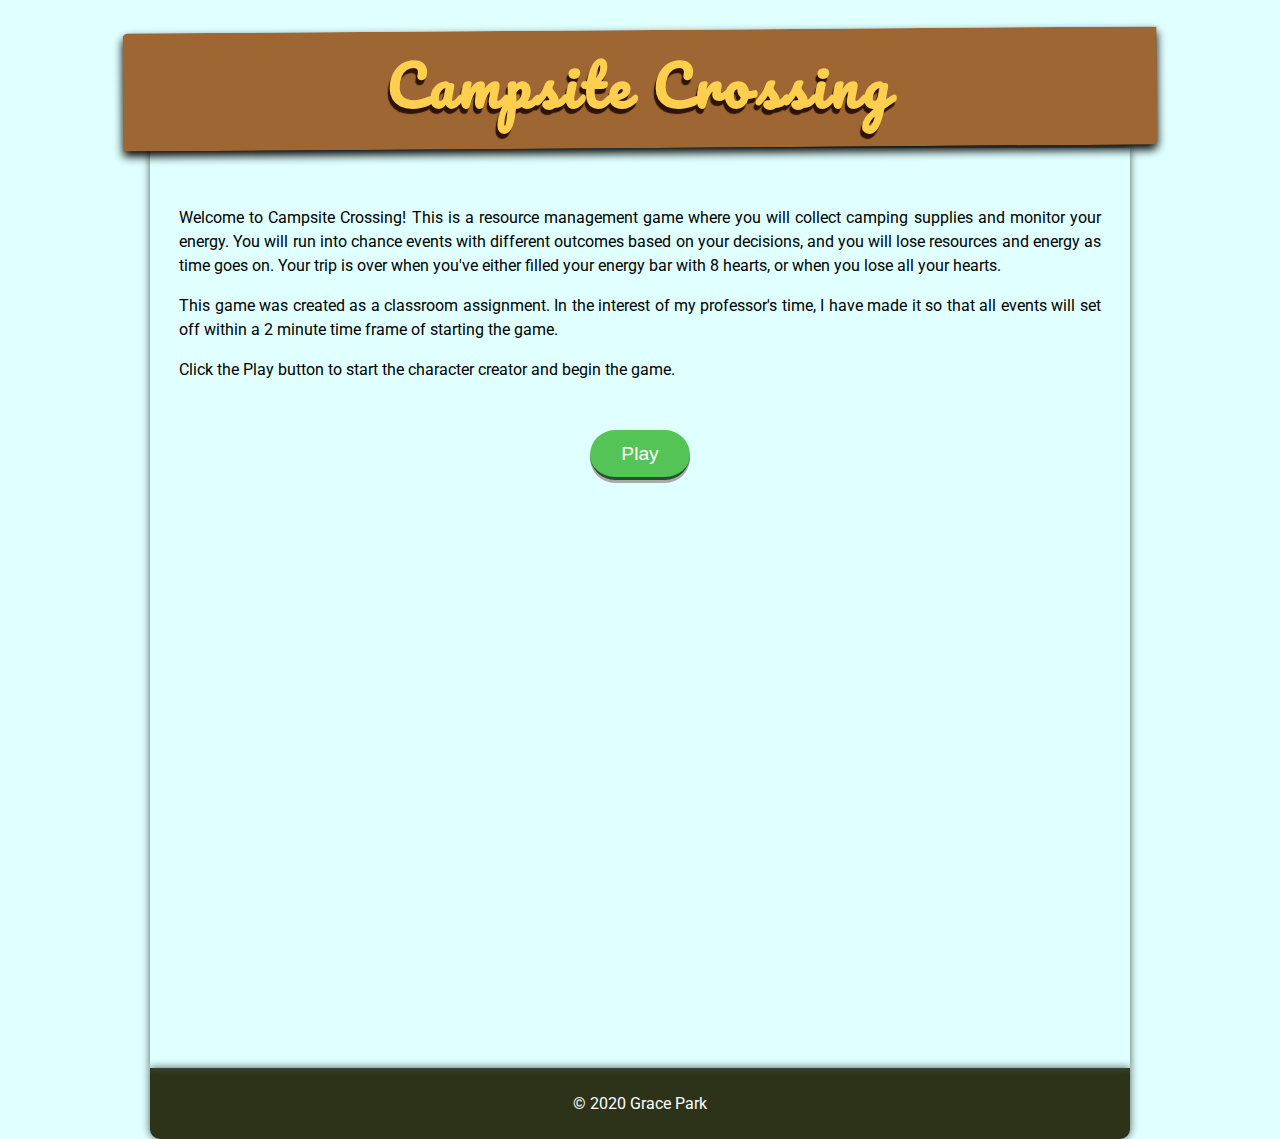
<file: projects/campcrossing/camp.html>
<!DOCTYPE HTML>
<html lang="en">
    <head>
        <meta charset="utf-8">
        <title>Campsite Crossing</title>
        <meta name="viewport" content="width=device-width, initial-scale=1.0">
        <link rel="stylesheet" href="style.css">
    </head>
    <body>
        <header>
            <h1><a href="">Campsite Crossing</a></h1>
        </header>
        
        <main>
          <div id="welc" style="display:block"><p>Welcome to Campsite Crossing! This is a resource management game where you will collect camping supplies and monitor your energy. You will run into chance events with different outcomes based on your decisions, and you will lose resources and energy as time goes on. Your trip is over when you've either filled your energy bar with 8 hearts, or when you lose all your hearts.</p><p>This game was created as a classroom assignment. In the interest of my professor's time, I have made it so that all events will set off within a 2 minute time frame of starting the game.</p><p>Click the Play button to start the character creator and begin the game.</p></div>
          <button id="push" onClick="play()">Play</button>
          
          <div id="game" style="display:none">
            <div id="health"></div>
        
            <div id="buttons">
              <button id="tp" onClick="trade()">Trading Post</button>
              <button id="cr" onClick="collect()">Collect Resources</button> 
            </div>
        
            <p id="payout"></p>
            <p id="bonus"></p>
            <div id="log"></div>
            
          </div>
          
        </main>
        
        <footer>
          <p><a href="http://developergrace.com" target="_blank">&copy; 2020 Grace Park</a></p>
        </footer>
        
        <script>
            welc = document.getElementById("welc");
            game = document.getElementById("game");
            health = document.getElementById("health");
            push = document.getElementById("push");
            log = document.getElementById("log");
            payout = document.getElementById("payout");
            tp = document.getElementById("tp");
            cr = document.getElementById("cr");
            bonus = document.getElementById("bonus");
            
            function error() {
              alert("Invalid input, try again.");
            }
            
            function play() {
               intro = confirm("Let's play Campsite Crossing! These questions will determine your character's starting stats. Press OK to continue.");
               if(intro) {
                 nameQ = prompt("Enter your name.");
                 if(nameQ) {
                   supplies();
                 } 
               } else {
                  alert("Boo, maybe next time. See you later!");
                  game.style.display = "none";
                  push.style.display = "block";
              }
            }
            
            function supplies() {
              suppliesQ = prompt("How much preparation have you done for this trip?\n\n[G] Great [A] Adequate [P] Poor");
              if(suppliesQ.toUpperCase() == "G") {
                firewood = 50;
                berries = 30;
                mushrooms = 10;
                tin_beans = 2;
                camper();
              } else if(suppliesQ.toUpperCase() == "A") {
                firewood = 25;
                berries = 15;
                mushrooms = 5;
                tin_beans = 1;
                camper();
              } else if(suppliesQ.toUpperCase() == "P") {
                firewood = 0;
                berries = 0;
                mushrooms = 0;
                tin_beans = 0;
                camper();
              } else {
                error();
                supplies();
              }
            }
            
            function camper() {
              campQ = prompt("What is your level of camping experience?\n\n[H] High [A] Adequate [L] Low");
              if(campQ.toUpperCase() == "H") {
                for(i = 0; i < 4; i++) {
                  hearts();
                }
                heart = 4;
                bonusItem();
              } else if(campQ.toUpperCase() == "A") {
                for(i = 0; i < 3; i++) {
                  hearts();
                }
                heart = 3;
                bonusItem();
              } else if(campQ.toUpperCase() == "L") {
                for(i = 0; i < 2; i++) {
                  hearts();
                }
                heart = 2;
                bonusItem();
              } else {
                error();
                camper();
              }
            }
            
            function hearts() {
                newImg = document.createElement("img");
                newImg.src = "https://storage.needpix.com/rsynced_images/pixel-355142_1280.png";
                newImg.alt = "Health Indicator";
                health.appendChild(newImg, health.childNodes[0]);
            }
            
            function checkHealth() {
              if(heart == 0) {
                health.innerHTML = "";
                setTimeout(function() {
                  alert("You are at 0 hearts.");
                  alert("Camping has completey worn you out. Time to pack it up and go home.");
                  clear();
                }, 300);
              } 
              else if(heart == 8) {
                setTimeout(function() {
                  alert("Your energy levels are through the roof and you feel completely rejuvenated from your camping trip. It's time to head back to reality...");
                  clear();
                }, 300);
              }
            }
            
            function clear() {
              heart = 0;
              health.innerHTML = "";
              game.style.display = "none";
              push.style.display = "block";
              welc.style.display = "block";
              clearInterval(tk);
              clearInterval(ha);
              clearTimeout(ev1);
              clearTimeout(ev2);
              clearTimeout(fam);
              clearTimeout(rain);
            }
            
            function bonusItem() {
              bonusQ = prompt("Choose a personal item to take with you on your trip. This item may come in handy later.\n\n[W] Watch [C] Compass");
              if(bonusQ.toUpperCase() == "W") {
                bonus.innerHTML = "Watch";
                start();
              } else if(bonusQ.toUpperCase() == "C") {
                bonus.innerHTML = "Compass";
                start();
              } else {
                error();
                bonusItem();
              }
            }
            
            function start() {
              alert("You've arrived at your campsite! Click Collect Resources to gain random resources every 5 seconds.");
                 log.innerHTML = "<p>> Your starting resources include " + firewood + " firewood, " + berries + " berries, " + mushrooms + " mushrooms, and " + tin_beans + " tins of beans." + "</p><p>> Your starting energy is " + heart + " hearts.</p><p>> Welcome to Campsite Crossing " + nameQ + "!</p>";
                payout.innerHTML = firewood + " firewood, " + berries + " berries, " + mushrooms + " mushrooms, " + tin_beans + " tins of beans";
                 game.style.display = "block";
                 push.style.display = "none";
                 welc.style.display = "none";
              
                ev1 = setTimeout(event1, 30000);
                tk = setInterval(take, 20000);
                ha = setInterval(function() {
                  heart -= 1;
                  health.removeChild(health.firstChild);
                  newP = document.createElement("p");
                  textNode = document.createTextNode("> You're worn out from hiking, you lost a heart. You now have " + heart + " hearts.");
                  newP.appendChild(textNode);
                  log.insertBefore(newP, log.childNodes[0]);
                  checkHealth();
                }, 65000);
            }
            
            function event1() {
              e1 = confirm("On the way back to your tent, you run into a fellow camper and their family. They are low on supplies and have asked to use some of yours.\n\nClick OK to share, or Cancel to reject.");
              newP = document.createElement("p");
              textNode = document.createTextNode("> A family of campers have asked for help.");
              newP.appendChild(textNode);
              log.insertBefore(newP, log.childNodes[0]);
              
              if(e1) {
                alert("You share half your supplies with the family. They promise to pay you back.");
                fw = Math.floor(firewood / 2);
                firewood -= fw;
                br = Math.floor(berries / 2);
                berries -= br;
                ms = Math.floor(mushrooms / 2);
                mushrooms -= ms;
                tb = Math.floor(tin_beans / 2);
                tin_beans -= tb;
                resourceUpdate("shared ");
                
                fam = setTimeout(function() {
                  alert("The family returned with supplies. Your energy increased by 2!");
                  heart += 2;
                  for(i = 1; i <= 2; i++) {
                    hearts();
                  }
                  checkHealth();
              
                newP = document.createElement("p");
                textNode = document.createTextNode("> The family you helped returned with energy boosters. You now have " + heart + " hearts.");
                newP.appendChild(textNode);
                log.insertBefore(newP, log.childNodes[0]);
              
                ev2 = setTimeout(event2, 30000);
                }, 10000);
                
              } else {
                alert("You gently turn them down and think to yourself that they should have prepared better.");
                newP = document.createElement("p");
                textNode = document.createTextNode("> You turned away the family of campers.");
                newP.appendChild(textNode);
                log.insertBefore(newP, log.childNodes[0]);
                
                rain = setTimeout(function() {
                    alert("It begins raining heavily and you start to feel sick. Your energy decreased by 1!");
              heart -= 1;
              health.removeChild(health.firstChild);
              checkHealth();
              
              newP = document.createElement("p");
              textNode = document.createTextNode("> Heavy rain affects your energy levels. You now have " + heart + " hearts.");
              newP.appendChild(textNode);
              log.insertBefore(newP, log.childNodes[0]);
              
              ev2 = setTimeout(event2, 30000);
                }, 10000);
              }
            }
            
            function event2() {
              if(bonus.innerHTML == "Watch") {
                watch = confirm("Oh no, it's a camping nightmare: a social media influencer! You look at your watch and seem to recall something about a once in a lifetime sunset happening in 20 minutes...\n\nClick OK to lie, or Cancel to stay put.");
                
                newP = document.createElement("p");
                textNode = document.createTextNode("> You run into a social media influencer.");
                newP.appendChild(textNode);
                log.insertBefore(newP, log.childNodes[0]);
                
                if(watch) {
                  alert("They take the bait! Influencers can never miss a hot photo op like that! You finally have some peace & quiet.\n\n+1 heart.");
                heart += 1;
                hearts();
                  
                newP = document.createElement("p");
                textNode = document.createTextNode("> Peace & quiet gives you strength. You now have " + heart + " hearts.");
                newP.appendChild(textNode);
                log.insertBefore(newP, log.childNodes[0]);
                checkHealth();
            
                } else {
                  alert("You ignore the thought, lying is no way to deal with things. The influencer strikes up a conversation and shares some of their things. Hey, they're actually pretty nice!\n\nx2 resources.");
                  fw = firewood;
                  firewood += fw;
                  br = berries;
                  berries += br;
                  ms = mushrooms;
                  mushrooms += ms;
                  tb = tin_beans;
                  tin_beans += tb;
                  resourceUpdate("received ");
                }
            
              } else if(bonus.innerHTML == "Compass") {
                compass = confirm("Oh no, it's a camping nightmare: you're lost! You pull out your compass and have a feeling that your camp is to the North.\n\nClick OK to go North, or Cancel to go South.");
            
                newP = document.createElement("p");
                textNode = document.createTextNode("> You're lost!");
                newP.appendChild(textNode);
                log.insertBefore(newP, log.childNodes[0]);
                
                if(compass) {
                  alert("You listen to your guts and follow the path heading North. You reach camp in no time.");
                  newP = document.createElement("p");
                  textNode = document.createTextNode("> You make it back to your camp in one piece.");
                  newP.appendChild(textNode);
                  log.insertBefore(newP, log.childNodes[0]);
                } else {
                  alert("Your instincts were never right anyway, you veer off to the South. Uh oh, is that a bear? You run for your life. Along the way you find some abandoned resources.\n\n-1 heart, +50 resources.");
                  
                  heart -= 1;
                  health.removeChild(health.firstChild);
            
                  newP = document.createElement("p");
                  textNode = document.createTextNode("> You barely make it back to your camp. You now have " + heart + " hearts.");
                  newP.appendChild(textNode);
                  log.insertBefore(newP, log.childNodes[0]); 
                  
                  fw = 50;
                  firewood += fw;
                  br = 50;
                  berries += br;
                  ms = 50;
                  mushrooms += ms;
                  tb = 50;
                  tin_beans += tb;
                  resourceUpdate("found ");
                  checkHealth();
                }
              }
            }
            
            function collect() { 
              fw = Math.floor(Math.random() * (15) + 1);
              firewood += fw;
              br = Math.floor(Math.random() * (8) + 1);
              berries += br;
              ms = Math.floor(Math.random() * (5) + 1);
              mushrooms += ms;
              tb = Math.floor(Math.random() * (3));
              tin_beans += tb;
              
              resourceUpdate("collected ");
              
              cr.disabled = true;
              cr.classList.add("timeColor");
              
             btn1 = setTimeout(function() {
                cr.disabled = false;
                cr.classList.remove("timeColor");
             }, 5000);
            }
            
            function trade() { 
              tradeQ = prompt("Welcome to the campgrounds trading post! If you've collected the specified number of resources, you can trade them here for energy boosters.\n\n[F] 50 Firewood [B] 40 Berries [M] 30 Mushrooms [T] 20 Tins of Beans");
              if(tradeQ.toUpperCase() == "F") {
                if(firewood >= 50) {
                  firewood -= 50;
                  heart += 1;
                  hearts();
                  checkHealth();
                  payout.innerHTML = firewood + " firewood, " + berries + " berries, " + mushrooms + " mushrooms, " + tin_beans + " tins of beans";
                  alert("You traded 50 firewood for 1 energy booster.");
                  newP = document.createElement("p");
                  textNode = document.createTextNode("> You traded 50 firewood for 1 energy booster. You now have " + heart + " hearts.");
                  newP.appendChild(textNode);
                  log.insertBefore(newP, log.childNodes[0]);
                } else {
                  alert("You do not have enough firewood!");
                } 
              } 
              else if(tradeQ.toUpperCase() == "B") {
                  if(berries >= 40) {
                    berries -= 40;
                    heart += 1;
                    hearts();
                    checkHealth();
                    payout.innerHTML = firewood + " firewood, " + berries + " berries, " + mushrooms + " mushrooms, " + tin_beans + " tins of beans";
                    alert("You traded 40 berries for 1 energy booster.");
                    newP = document.createElement("p");
                    textNode = document.createTextNode("> You traded 40 berries for 1 energy booster. You now have " + heart + " hearts.");
                    newP.appendChild(textNode);
                    log.insertBefore(newP, log.childNodes[0]);
                  } else {
                    alert("You do not have enough berries!");
                  } 
              }
              else if(tradeQ.toUpperCase() == "M") {
                if(mushrooms >= 30) {
                  mushrooms -= 30;
                  heart += 1;
                  hearts();
                  checkHealth();
                  payout.innerHTML = firewood + " firewood, " + berries + " berries, " + mushrooms + " mushrooms, " + tin_beans + " tins of beans";
                  alert("You traded 30 mushrooms for 1 energy booster.");
                  newP = document.createElement("p");
                  textNode = document.createTextNode("> You traded 30 mushrooms for 1 energy booster. You now have " + heart + " hearts.");
                  newP.appendChild(textNode);
                  log.insertBefore(newP, log.childNodes[0]);
                } else {
                  alert("You do not have enough mushrooms!");
                } 
              }
              else if(tradeQ.toUpperCase() == "T") {
                if(tin_beans >= 20) {
                  tin_beans -= 20;
                  heart += 1;
                  hearts();
                  checkHealth();
                  payout.innerHTML = firewood + " firewood, " + berries + " berries, " + mushrooms + " mushrooms, " + tin_beans + " tins of beans";
                  newP = document.createElement("p");
                  textNode = document.createTextNode("> You traded 20 tins of beans for 1 energy booster. You now have " + heart + " hearts.");
                  alert("You traded 20 tins of beans for 1 energy booster.");
                  newP.appendChild(textNode);
                  log.insertBefore(newP, log.childNodes[0]);
                } else {
                  alert("You do not have enough beans!");
                }
              } 
              else {
                error();
                trade();
              }
              
              tp.disabled = true;
              tp.classList.add("timeColor");
              
             btn2 = setTimeout(function() {
                tp.disabled = false;
                tp.classList.remove("timeColor");
             }, 15000);
            }
            
            function take() {
              if(firewood>0) {
                fw = Math.floor(Math.random() * (firewood/2));
                firewood -= fw;
              }
            
              if(berries>0) {
                br = Math.floor(Math.random() * (berries/2));
                berries -= br;
              }
            
              if(mushrooms>0) {
                ms = Math.floor(Math.random() * (mushrooms/2));
                mushrooms -= ms;
              }
              
              if(tin_beans>0) {
                tb = Math.floor(Math.random() * tin_beans);
                tin_beans -= tb;
              }
              resourceUpdate("used ");
            }
            
            function resourceUpdate(x) {
              payout.innerHTML = firewood + " firewood, " + berries + " berries, " + mushrooms + " mushrooms, " + tin_beans + " tins of beans";
              newP = document.createElement("p");
              textNode = document.createTextNode("> You " + x + fw + " firewood, " + br + " berries, " + ms + " mushrooms, and " + tb + " tins of beans.");
              newP.appendChild(textNode);
              log.insertBefore(newP, log.childNodes[0]);
            }
        </script>
    </body>
</html>
</file>
<file: projects/campcrossing/style.css>
@import url('https://fonts.googleapis.com/css?family=Pacifico|Roboto&display=swap');

html {
  height: 100%;
}

body {
  font-family: 'Roboto', sans-serif;
  padding: 0;
  margin: 0;
  background-color: lightcyan;
  background-image: url(https://www.toptal.com/designers/subtlepatterns/patterns/cloudy-day.png);
  height: 100%;
}

header {
  background-color: #9E6633;
  position: relative;
  z-index: 1;
  background-image: url(https://image.freepik.com/free-vector/brown-wooden-background_53876-91618.jpg);
  box-shadow: 0 5px 10px black;
  margin: 30px auto 0;
  padding: 5px;
  width: 85%;
  border-radius: 5px 0;
  transform: rotate(-.4deg);
}

a {
  text-decoration: none;
}

h1 {
  font-family: 'Pacifico', cursive;
  letter-spacing: 4px;
  font-size: 2.5em;
  text-align: center;
  color: #FDCF4F;
  text-shadow: -2px 5px 1px #2d1309;
  position: relative;
  margin: 0;
  padding-bottom: 10px;
  transform: rotate(.4deg);
}

h1 a {
  position: relative;
}

h1 a:link, h1 a:visited {
  color: #FDCF4F;
}

h1 a:hover {
  top: 3px;
  text-shadow: -1px 3px 1px #2d1309;
}

h1 a:active {
  top: 0;
  text-shadow: -2px 5px 1px #2d1309;
}

main, footer {
  width: 80%;
  padding: 10px;
  box-shadow: 0 0 8px 0 #495653;
}

main {
  background-image: url(https://www.toptal.com/designers/subtlepatterns/patterns/leaves.png);
  min-height: 100%;
  margin: 0 auto;
}

#welc, #game {
  margin: 5% 2%;
  line-height: 24px;
  text-align: justify;
}

#health {
  margin: 2% auto;
  padding: 5px 10px;
  text-align: center;
}

#health img {
  width: 40px;
  margin: auto 5px;
}

#payout, #bonus {
  text-align: center;
}

#bonus {
  margin-bottom: 0;
}

#push {
  width: 100px;
  height: 50px;
}

#buttons {
  text-align: center;
  width: 100%;
}

#buttons button {
  margin: 3% auto;
  width: 80%;
}

button {
  position: relative;
  background-color: #53C455;
  border: none;
  border-radius: 30px;
  padding: 10px 20px;
  color: white;
  font-size: 1.2em;
  margin: 3% auto;
  display: block;
  border-bottom: 3px solid #21552C;
  box-shadow: 0 3px darkgray;
  transition: all 0.3s ease;
  cursor: pointer;
}

.timeColor {
  background-color: gray;
  border-color: black;
}

button:hover {
  box-shadow: 0 0 darkslategray;
  border-bottom: 1px solid #21552C;
  top: 3px;
}

button:focus {
  outline: none;
}

button:active {
  background-color: #8AEC95;
}
  
#log {
  overflow-y: hidden;
  height: 300px;
  margin: 1% auto 0;
}

footer {
  background-color: #2D3319;
  color: #DED6D6;
  text-align: center;
  position: relative;
  z-index: -1;
  border-radius: 0 0 10px 10px;
  margin: 0 auto 30px;
}

footer a:link, footer a:visited {
  color: white;
  -webkit-transition:color .2s;
  -moz-transition:color .2s;
  -o-transition:color .2s;
  transition:color .2s
}

footer a:hover {
  color: #FDCF4F;
}

footer a:active {
  color: lightcyan;
}

@media screen and (min-width:900px) {
  header {
    width: 80%;
  }
  h1 {
    font-size: 3.5em;
  }
  main, footer {
    width: 75%;
  }
  #buttons button {
    display: inline;
    width: 40%;
    margin: 1%;
  }
}
</file>
